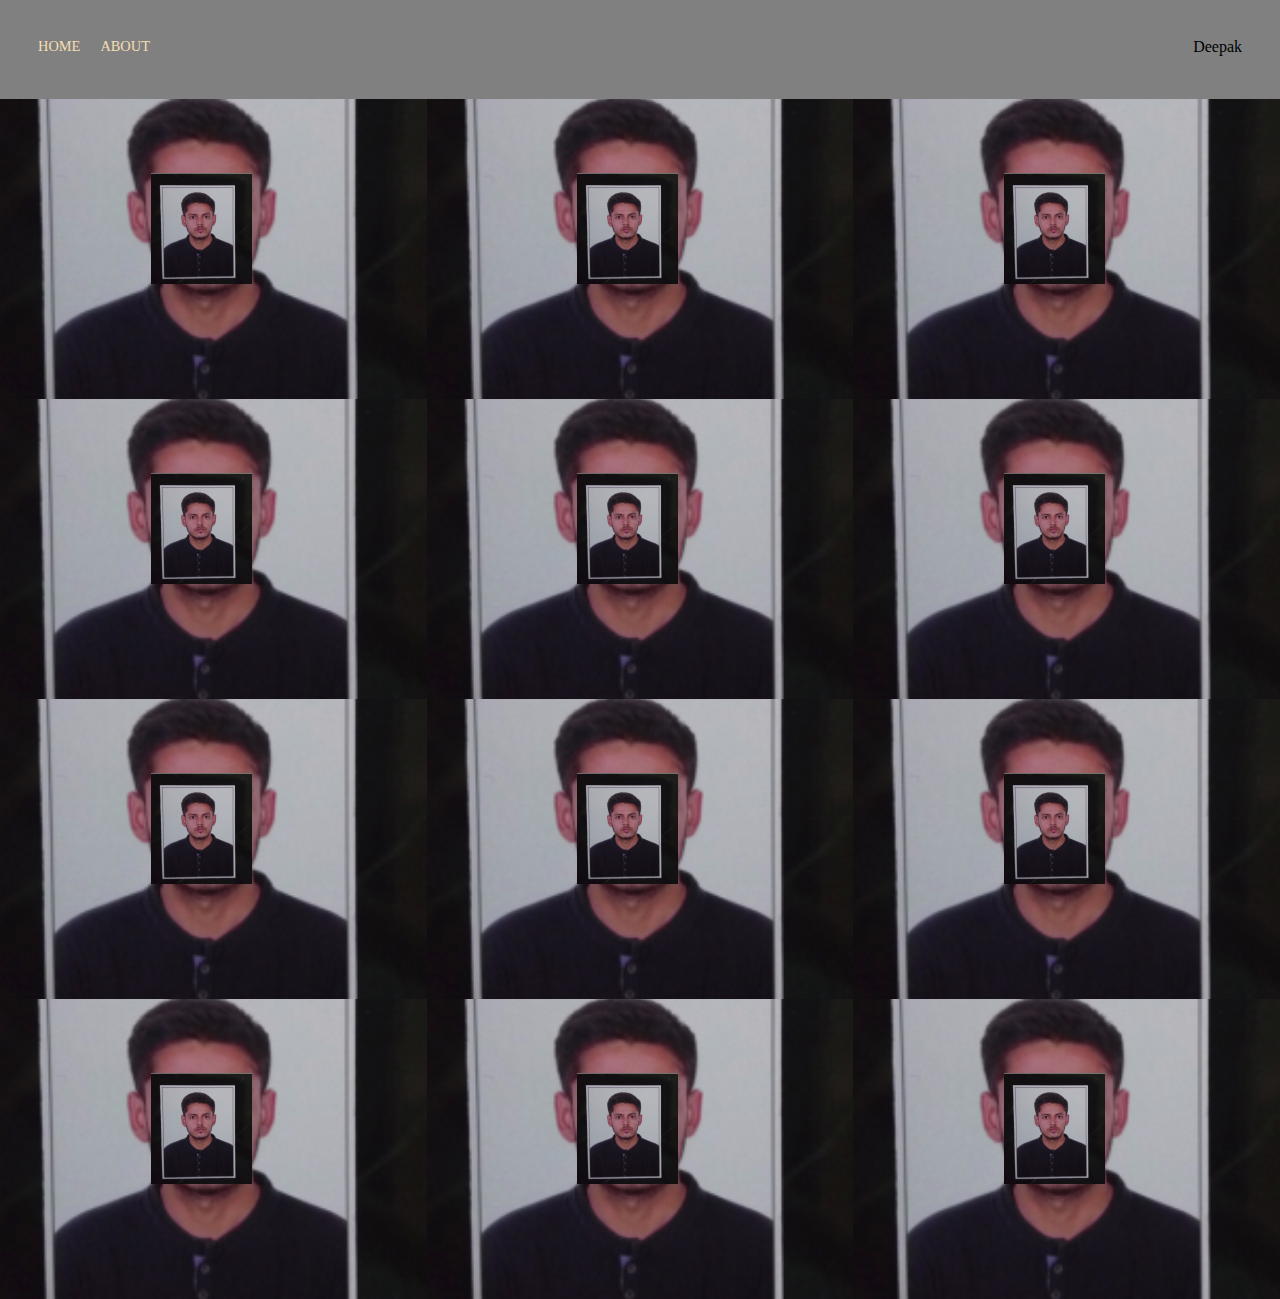
<file: index.html>
<!DOCTYPE html>
<html lang="en">
  <head>
    <meta charset="UTF-8" />
    <title>Deepak</title>
    <link rel="stylesheet" href="mystyle.css" < />
  </head>

  <body style="background-color: grey">
    <div class="container">
      <div class="nav-wrapper">
        <div class="left-side">
          <div class="nav-link-wrapper">
            <a href="index.html"> Home</a>
          </div>
          <div class="nav-link-wrapper">
            <a href="about.html"> About</a>
          </div>
        </div>
        <div class="right-side">
          <div class="brand">
            <div>Deepak</div>
          </div>
        </div>
      </div>
      <div class="content-wrapper">
        <div class="portfolio-items-wrapper">
          <div class="portfolio-item-wrapper">
            <div
              class="portfolio-img-background"
              style="background-image: url(images/portfolio.jpg)"
            ></div>

            <div class="img-text-wrapper">
              <div class="logo-wrapper"><img src="images/image.png" /></div>

              <div class="subtitles">Deepak</div>
            </div>
          </div>

          <div class="portfolio-item-wrapper">
            <div
              class="portfolio-img-background"
              style="background-image: url(images/portfolio.jpg)"
            ></div>

            <div class="img-text-wrapper">
              <div class="logo-wrapper"><img src="images/image.png" /></div>

              <div class="subtitles">Deepak</div>
            </div>
          </div>

          <div class="portfolio-item-wrapper">
            <div
              class="portfolio-img-background"
              style="background-image: url(images/portfolio.jpg)"
            ></div>

            <div class="img-text-wrapper">
              <div class="logo-wrapper"><img src="images/image.png" /></div>

              <div class="subtitles">Deepak</div>
            </div>
          </div>

          <div class="portfolio-item-wrapper">
            <div
              class="portfolio-img-background"
              style="background-image: url(images/portfolio.jpg)"
            ></div>

            <div class="img-text-wrapper">
              <div class="logo-wrapper"><img src="images/image.png" /></div>

              <div class="subtitles">Deepak</div>
            </div>
          </div>

          <div class="portfolio-item-wrapper">
            <div
              class="portfolio-img-background"
              style="background-image: url(images/portfolio.jpg)"
            ></div>

            <div class="img-text-wrapper">
              <div class="logo-wrapper"><img src="images/image.png" /></div>

              <div class="subtitles">Deepak</div>
            </div>
          </div>

          <div class="portfolio-item-wrapper">
            <div
              class="portfolio-img-background"
              style="background-image: url(images/portfolio.jpg)"
            ></div>

            <div class="img-text-wrapper">
              <div class="logo-wrapper"><img src="images/image.png" /></div>

              <div class="subtitles">Deepak</div>
            </div>
          </div>

          <div class="portfolio-item-wrapper">
            <div
              class="portfolio-img-background"
              style="background-image: url(images/portfolio.jpg)"
            ></div>

            <div class="img-text-wrapper">
              <div class="logo-wrapper"><img src="images/image.png" /></div>

              <div class="subtitles">Deepak</div>
            </div>
          </div>

          <div class="portfolio-item-wrapper">
            <div
              class="portfolio-img-background"
              style="background-image: url(images/portfolio.jpg)"
            ></div>

            <div class="img-text-wrapper">
              <div class="logo-wrapper"><img src="images/image.png" /></div>

              <div class="subtitles">Deepak</div>
            </div>
          </div>

          <div class="portfolio-item-wrapper">
            <div
              class="portfolio-img-background"
              style="background-image: url(images/portfolio.jpg)"
            ></div>

            <div class="img-text-wrapper">
              <div class="logo-wrapper"><img src="images/image.png" /></div>

              <div class="subtitles">Deepak</div>
            </div>
          </div>

          <div class="portfolio-item-wrapper">
            <div
              class="portfolio-img-background"
              style="background-image: url(images/portfolio.jpg)"
            ></div>

            <div class="img-text-wrapper">
              <div class="logo-wrapper"><img src="images/image.png" /></div>

              <div class="subtitles">Deepak</div>
            </div>
          </div>
          <div class="portfolio-item-wrapper">
            <div
              class="portfolio-img-background"
              style="background-image: url(images/portfolio.jpg)"
            ></div>

            <div class="img-text-wrapper">
              <div class="logo-wrapper"><img src="images/image.png" /></div>

              <div class="subtitles">Deepak</div>
            </div>
          </div>

          <div class="portfolio-item-wrapper">
            <div
              class="portfolio-img-background"
              style="background-image: url(images/portfolio.jpg)"
            ></div>

            <div class="img-text-wrapper">
              <div class="logo-wrapper"><img src="images/image.png" /></div>

              <div class="subtitles">Deepak</div>
            </div>
          </div>
        </div>
      </div>
    </div>
  </body>

  <script>
    const portfolioItems = document.querySelectorAll(".portfolio-item-wrapper");
    portfolioItems.forEach((portfolioItem) => {
      portfolioItem.addEventListener("mouseover", () => {
        portfolioItem.childNodes[1].classList.add("img-darken");
      });
      portfolioItem.addEventListener("mouseout", () => {
        portfolioItem.childNodes[1].classList.remove("img-darken");
      });
    });
  </script>
</html>
</file>
<file: mystyle.css>
body {
  margin: 0px;
}

.container {
  display: grid;
  grid-template-columns: 1fr;
}

.nav-wrapper {
  display: flex;
  justify-content: space-between;
  padding: 38px;
}

.left-side {
  display: flex;
}

.nav-wrapper > .left-side > div {
  margin-right: 20px;
  font-size: 0.9em;
  text-transform: uppercase;
}

.nav-link-wrapper {
  height: 22px;
  border-bottom: 1px solid transparent;
  transition: border-bottom 0.5s;
}

.nav-link-wrapper a {
  color: wheat;
  text-decoration: none;
  transition: color 0.5s;
}

.nav-link-wrapper:hover {
  border-bottom: 1px solid black;
}

.nav-link-wrapper a:hover {
  color: solid black;
}

.portfolio-items-wrapper {
  display: grid;
  grid-template-columns: 1fr 1fr 1fr;
}

.portfolio-item-wrapper {
  position: relative;
}

.portfolio-img-background {
  height: 300px;
  width: 100%;
  background-size: cover;
  background-position: center;
  background-repeat: no-repeat;
}

.img-text-wrapper {
  position: absolute;
  top: 0;
  display: flex;
  flex-direction: column;
  justify-content: center;
  align-items: center;
  height: 100%;
  text-align: center;
  padding-left: 100px;
  padding-right: 100px;
}

.logo-wrapper img {
  width: 50%;
  margin-bottom: 20px;
}

.img-text-wrapper .subtitles {
  transition: 1s;
  font-weight: 600;
  color: transparent;
}
.img-text-wrapper:hover .subtitles {
  font-weight: 600;
  color: lightseagreen;
}

.img-darken {
  transition: 1s;
  filter: brightness(10%);
}
</file>
